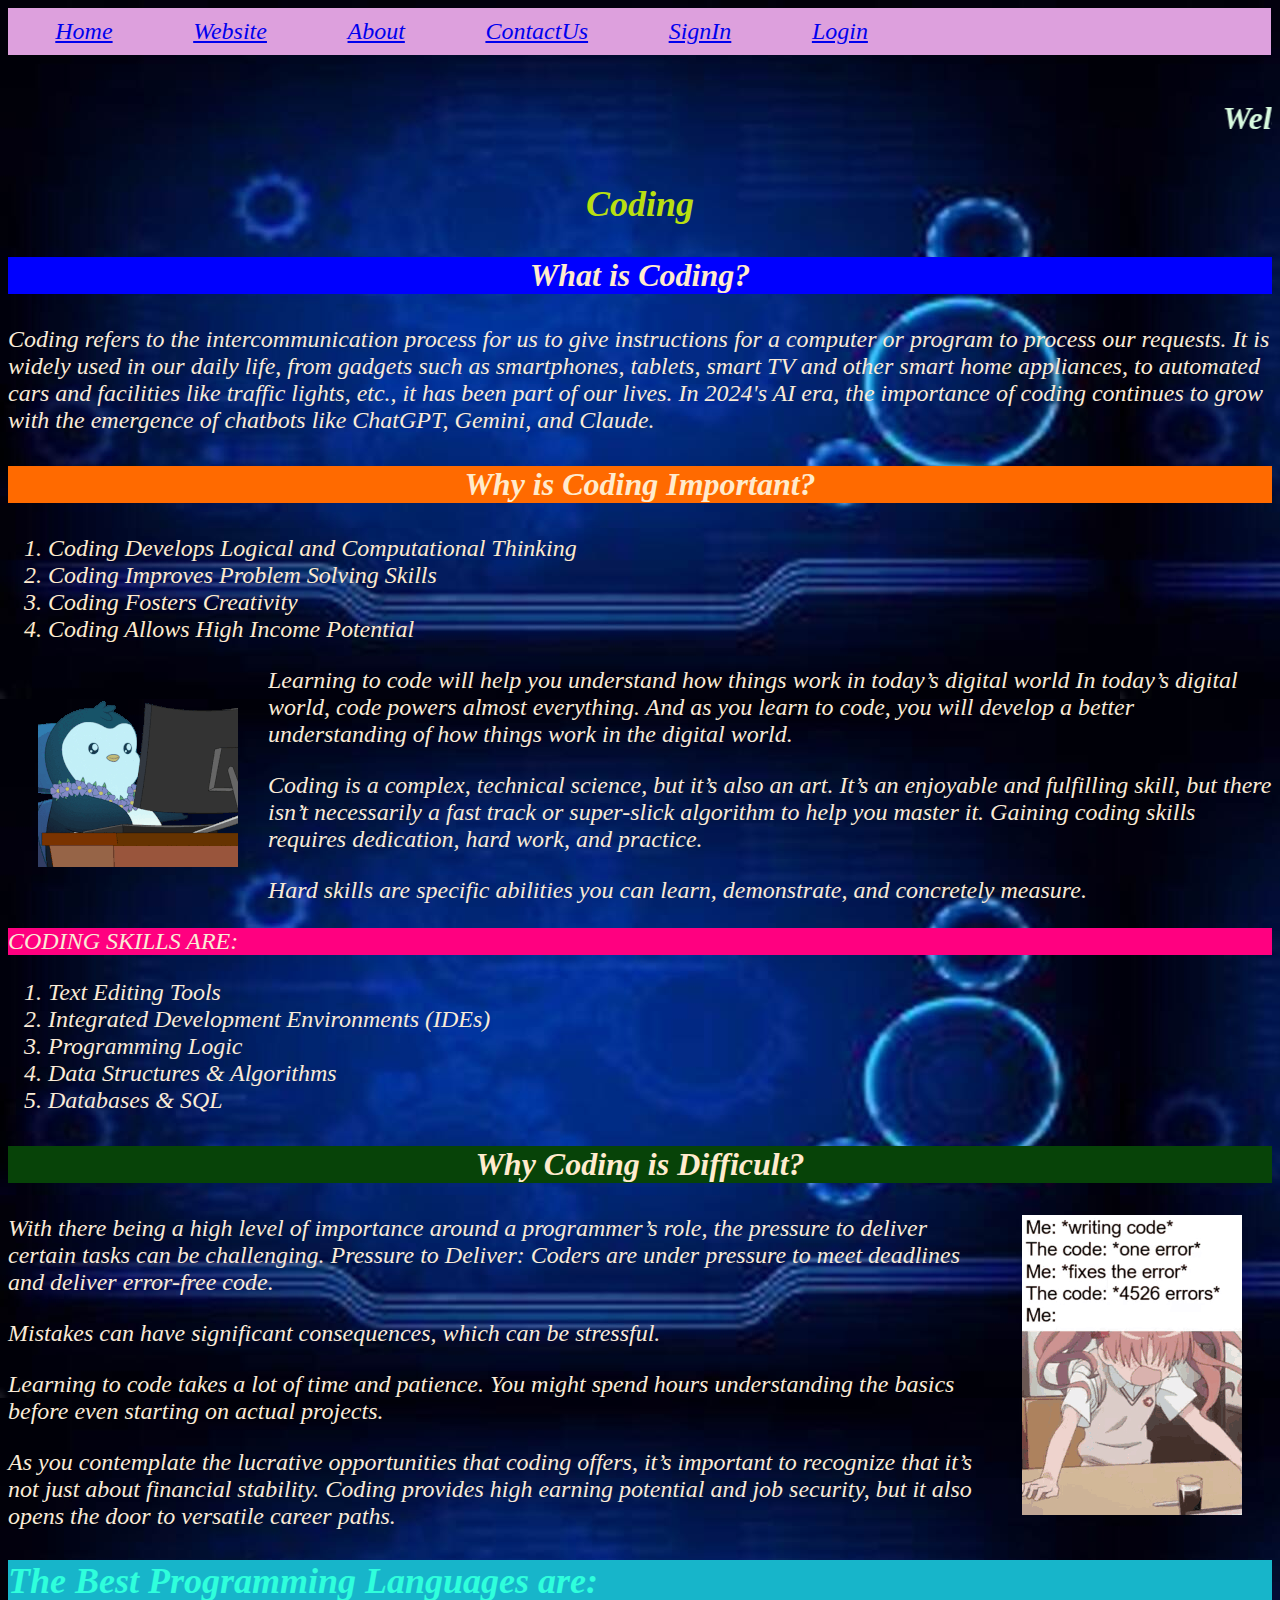
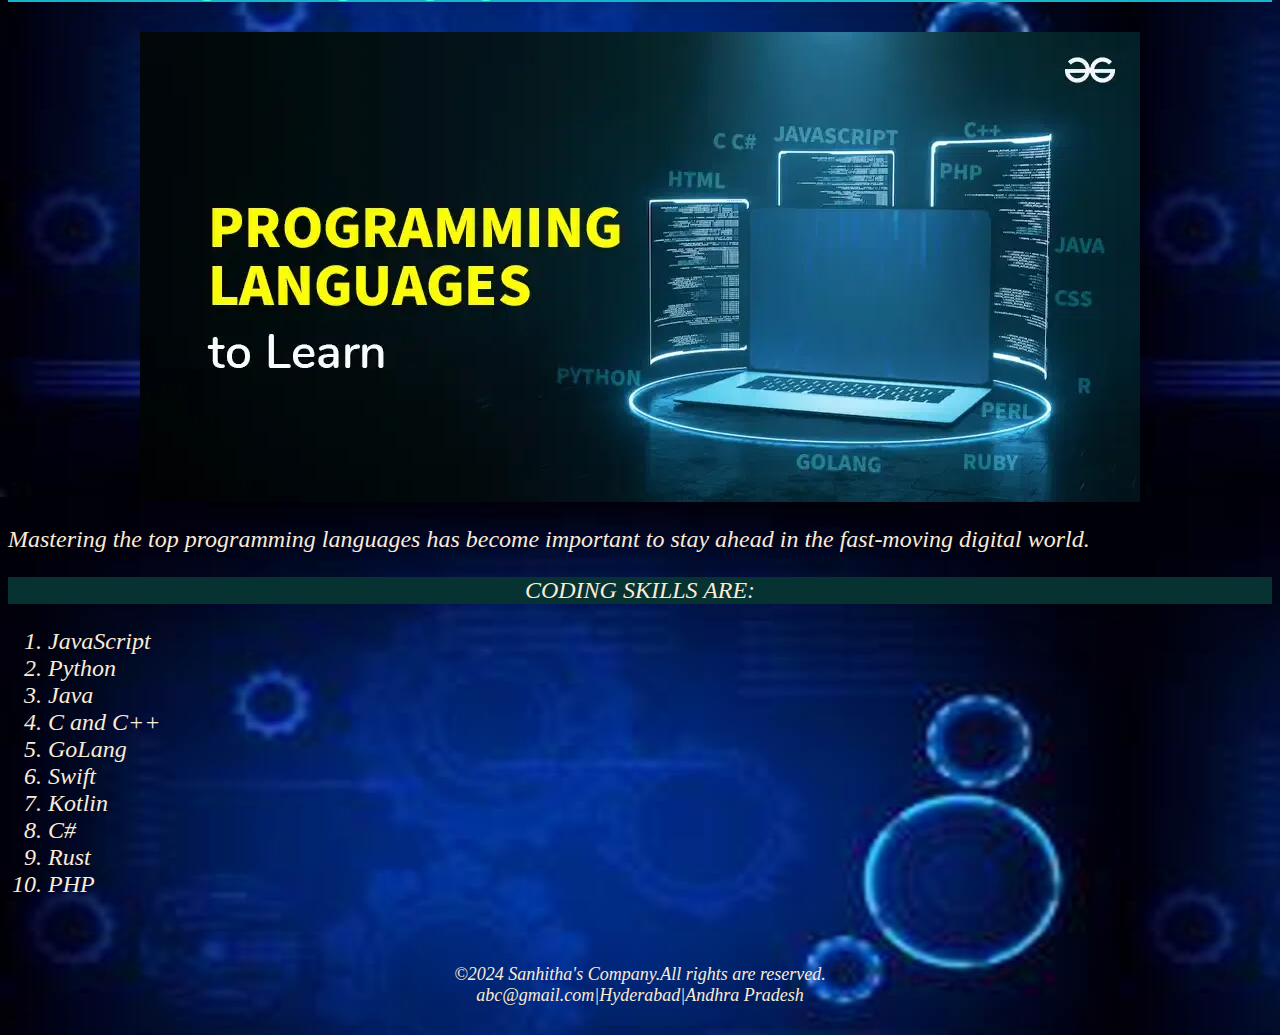
<file: index.html>
<html>
    <head>
        <title>Project-3 Website</title>
        <link rel="stylesheet" href="MyStyles3.css">
    </head>
    <body>
        <style>
            body{
                background-image:url(m1.jpg);
            }
        </style>
        <nav>
            <ul>
                <a href="./index.html" style="padding-left: 3%;padding-right: 3%;">Home</a>
                <a href="./Webiste.html" style="padding-left: 3%;padding-right: 3%;">Website</a>
                <a href="./About.html" style="padding-left: 3%;padding-right: 3%;">About</a>
                <a href="./Contactus.html" style="padding-left: 3%;padding-right: 3%;">ContactUs</a>
                <a href="./SignIn.html" style="padding-left: 3%;padding-right: 3%;">SignIn</a>
                <a href="./LoginPage.html" style="padding-left: 3%;padding-right: 3%;">Login</a>
            </ul>
        <marquee>
            <h1 style="font-size:xx-large;">Welcome to Home Web Page</h1>
        </marquee>
    </nav>
    <h1 align="center" style="color:rgb(185, 223, 17)">Coding</h1>
    <h3 style="color: blanchedalmond;font-family:Cambria, Cochin, Georgia, Times, 'Times New Roman', serif;font-size: xx-large;text-align: center; background-color: blue;">What is Coding?</h3>
    <p>Coding refers to the intercommunication process for us to give instructions for a computer or program to process our requests. 
        It is widely used in our daily life, from gadgets such as smartphones, tablets, 
        smart TV and other smart home appliances, to automated cars and facilities like traffic lights, etc., 
        it has been part of our lives. In 2024's AI era, the importance of coding continues to grow with the emergence
        of chatbots like ChatGPT, Gemini, and Claude.</p>
    <h3 style="color: blanchedalmond;font-family: Cambria, Cochin, Georgia, Times, 'Times New Roman', serif;font-size: xx-large;text-align: center;background-color: rgb(255, 106, 0);">Why is Coding Important?</h3>
    <ol>
        <li style=" font-family: Cambria, Cochin, Georgia, Times, 'Times New Roman', serif;font-style: oblique;font-size:x-large;color:blanchedalmond;">Coding Develops Logical and Computational Thinking</li>
        <li style=" font-family: Cambria, Cochin, Georgia, Times, 'Times New Roman', serif;font-style: oblique;font-size:x-large;color:blanchedalmond;">Coding Improves Problem Solving Skills</li>
        <li style=" font-family: Cambria, Cochin, Georgia, Times, 'Times New Roman', serif;font-style: oblique;font-size:x-large;color:blanchedalmond;">Coding Fosters Creativity</li>
        <li style=" font-family: Cambria, Cochin, Georgia, Times, 'Times New Roman', serif;font-style: oblique;font-size:x-large;color:blanchedalmond;">Coding Allows High Income Potential</li>
    </ol>
    <style>
        .container {
            width: 100%;
        }
        .image {
            float: left;
            margin-right: 30px;
            margin-left: 30px;
            margin-bottom: 30px;
            
        }
        .text {
            overflow: hidden; 
        }
        .img{
            float: right;
            margin-right: 30px;
            margin-left: 30px;
            margin-bottom: 30px;
        }
    </style>
    <div class="container">
    <img src="m2.jpg" class="image"><p class="text">Learning to code will help you understand how things work in today’s digital world In today’s digital world,
         code powers almost everything. And as you learn to code, you will develop a better understanding of how things work in the digital world.</p>
    <p>Coding is a complex, technical science, but it’s also an art. 
        It’s an enjoyable and fulfilling skill, but there isn’t necessarily a fast track or 
        super-slick algorithm to help you master it. Gaining coding skills requires dedication, hard work, and practice.</p>
        <p>Hard skills are specific abilities you can learn, demonstrate, and concretely measure. </p>
        <p style="background-color: rgb(255, 0, 128);">CODING SKILLS ARE:</p>
    <p><ol>
        <li>Text Editing Tools</li>
        <li>Integrated Development Environments (IDEs)</li>
        <li>Programming Logic</li>
        <li>Data Structures & Algorithms</li>
        <li>Databases & SQL</li>
    </ol></p>
</div>
<div class="container">
    <h3 style="color: blanchedalmond;font-family:Cambria, Cochin, Georgia, Times, 'Times New Roman', serif;font-size: xx-large;text-align: center;background-color: rgb(7, 67, 8);">Why Coding is Difficult?</h3>
    <img src="m3.jpg" class="img"><p class="text">With there being a high level of importance around a programmer’s role, 
        the pressure to deliver certain tasks can be challenging. Pressure to Deliver: Coders are under pressure to meet deadlines and deliver error-free code. </p>
    <p>Mistakes can have significant consequences, which can be stressful.</p>
    <p>Learning to code takes a lot of time and patience. You might spend hours understanding the basics before even starting on actual projects.</p>
    <p>As you contemplate the lucrative opportunities that coding offers, it’s important to recognize that it’s not just about financial stability. Coding provides high earning potential and job security, but it also opens the door to versatile career paths.</p>
    <h2>The Best Programming Languages are:</h2>
</div>
<center>
<img src="m4.jpg">
</center>
<div>
    <p>Mastering the top programming languages has become important to stay ahead in the fast-moving digital world.</p>
        <p style="background-color: rgb(6, 50, 49);text-align: center;">CODING SKILLS ARE:</p>
    <p><ol>
        <li>JavaScript</li>
        <li>Python</li>
        <li>Java</li>
        <li> C and C++</li>
        <li>GoLang</li>
        <li>Swift</li>
        <li>Kotlin</li>
        <li>C#</li>
        <li>Rust</li>
        <li>PHP</li>
    </ol></p>
</div>
        <br><br>
        <footer>
            &copy;2024 Sanhitha's Company.All rights are reserved.<br>
            abc@gmail.com|Hyderabad|Andhra Pradesh
         </footer>
        -->
    </body>
</html>
</file>
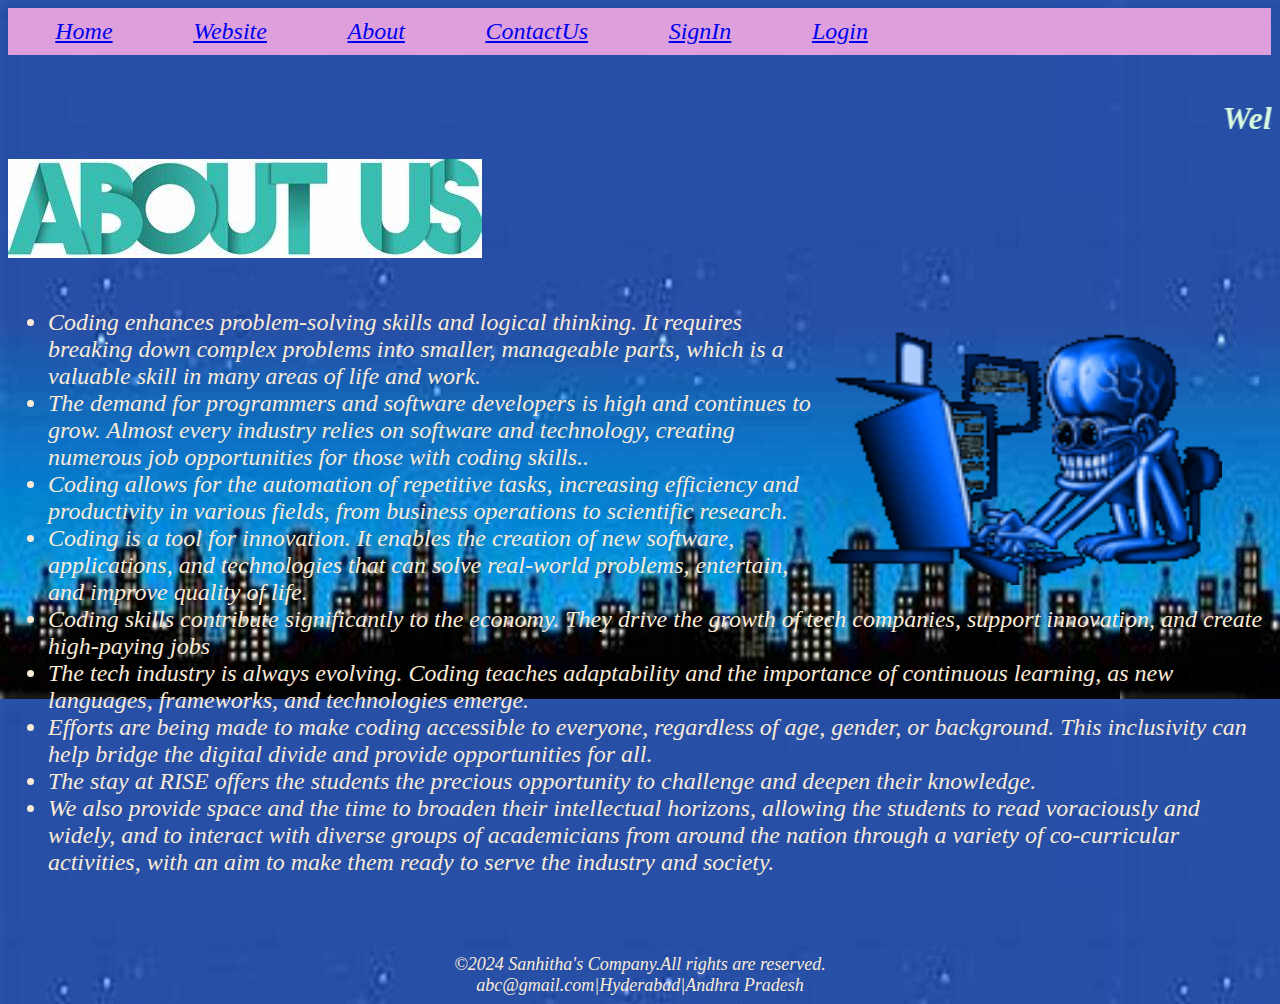
<file: About.html>
<html>
    <head>
        <link rel="stylesheet" href="MyStyles3.css">
    </head>
    <body>
        <style>
            body{
                background-image:url(m5.jpg);
            }
        </style>
            <nav>
                <ul>
                    <a href="./index.html" style="padding-left: 3%;padding-right: 3%;">Home</a>
                    <a href="./Webiste.html" style="padding-left: 3%;padding-right: 3%;">Website</a>
                    <a href="./About.html" style="padding-left: 3%;padding-right: 3%;">About</a>
                    <a href="./Contactus.html" style="padding-left: 3%;padding-right: 3%;">ContactUs</a>
                    <a href="./SignIn.html" style="padding-left: 3%;padding-right: 3%;">SignIn</a>
                    <a href="./LoginPage.html" style="padding-left: 3%;padding-right: 3%;">Login</a>
                </ul>
            <marquee>
                <h1 style="font-size:xx-large;">Welcome to About Page</h1>
            </marquee>
            </nav>
            <div align="left">
                <img src="about.jpg"><br><br>
                <img src="m8.gif" width="400" height="300" style="float: right;padding-right: 50px;">
            <div>
                <ul>
                    <li>Coding enhances problem-solving skills and logical thinking. It requires breaking down complex problems into smaller, manageable parts, which is a valuable skill in many areas of life and work.</li>
                    <li>The demand for programmers and software developers is high and continues to grow. Almost every industry relies on software and technology, creating numerous job opportunities for those with coding skills..</li>
                    <li>Coding allows for the automation of repetitive tasks, increasing efficiency and productivity in various fields, from business operations to scientific research.</li>
                    <li>Coding is a tool for innovation. It enables the creation of new software, applications, and technologies that can solve real-world problems, entertain, and improve quality of life.</li>
                    <li>Coding skills contribute significantly to the economy. They drive the growth of tech companies, support innovation, and create high-paying jobs</li>
                    <li>The tech industry is always evolving. Coding teaches adaptability and the importance of continuous learning, as new languages, frameworks, and technologies emerge.</li>
                    <li>Efforts are being made to make coding accessible to everyone, regardless of age, gender, or background. This inclusivity can help bridge the digital divide and provide opportunities for all.</li>
                    <li>The stay at RISE offers the students the precious opportunity to challenge and deepen their knowledge.</li>
                    <li>We also provide space and the time to broaden their intellectual horizons, allowing the students to read voraciously and widely, and to interact with diverse groups of academicians from around the nation through a variety of co-curricular activities, with an aim to make them ready to serve the industry and society.</li>
                </ul>
            </div>
            <br><br>
                </div>
    
            </div>
    </body>
    <footer>
        &copy;2024 Sanhitha's Company.All rights are reserved.<br>
        abc@gmail.com|Hyderabad|Andhra Pradesh
     </footer>
</html>
</file>
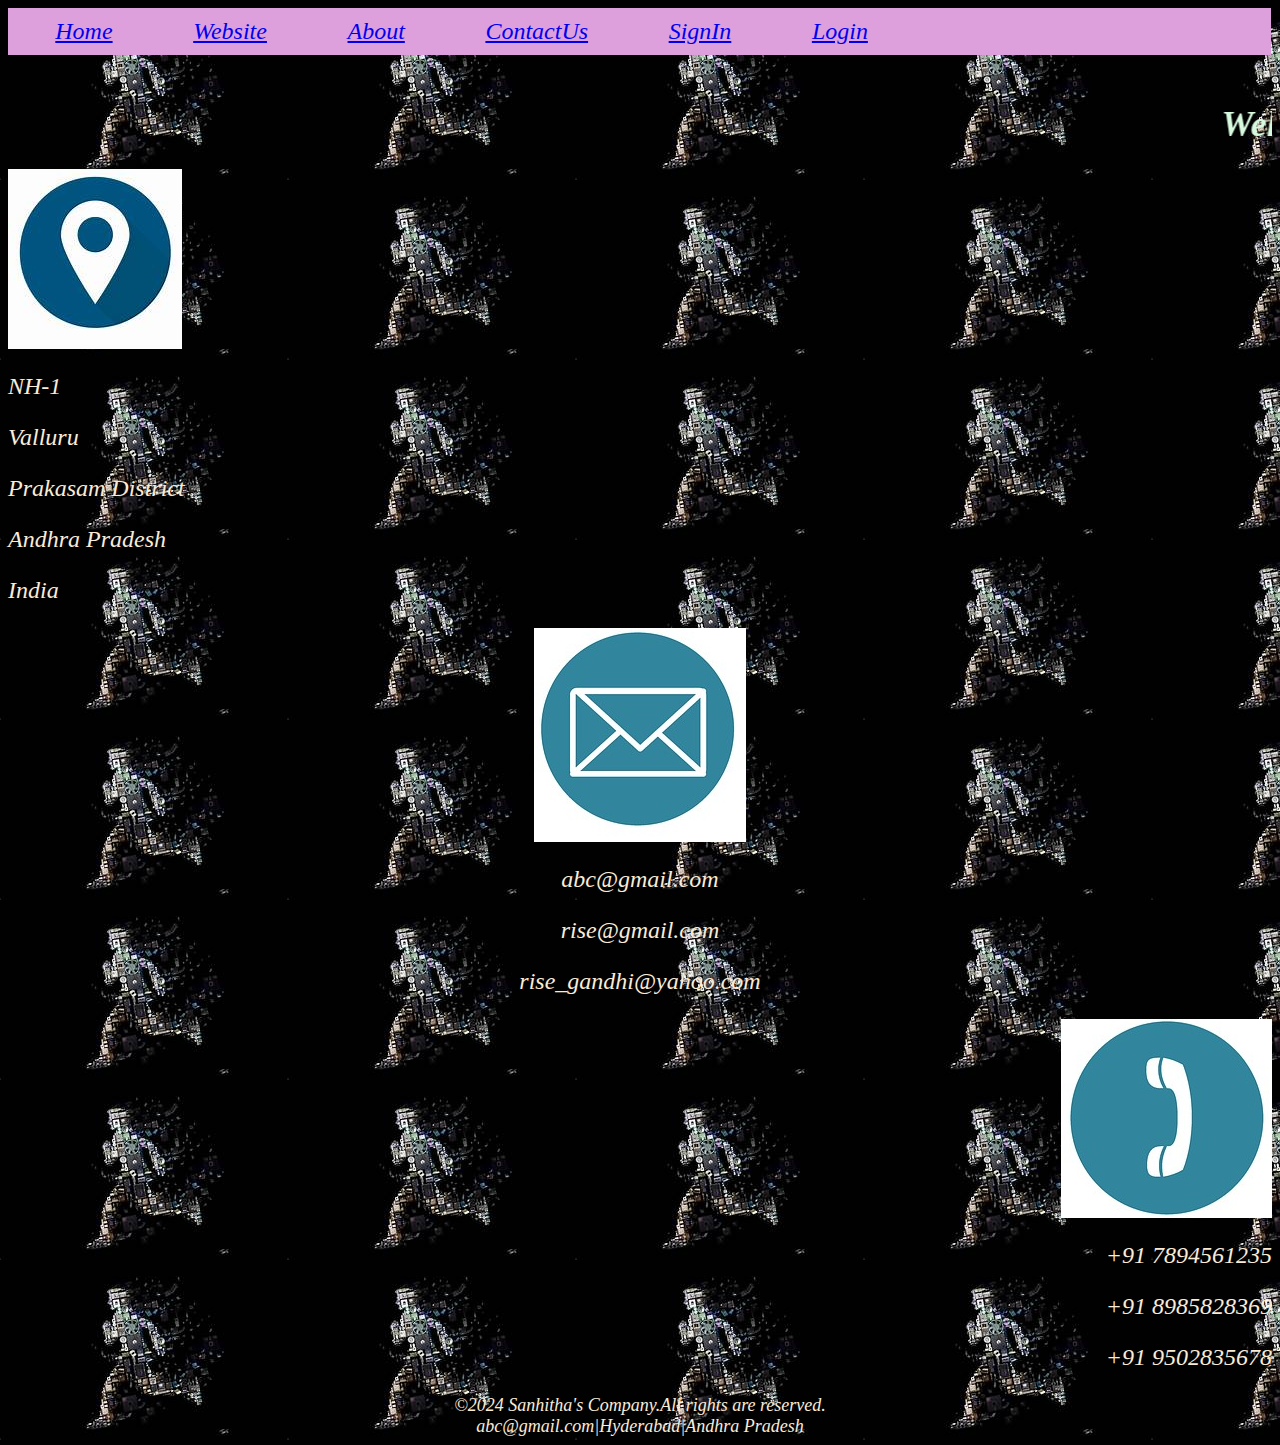
<file: Contactus.html>
<html>
    <head>
        <link rel="stylesheet" href="MyStyles3.css">
    </head>
    <body>
        <style>
            body{
                background-image: url(m11.jpg);
            }
        </style>
        <nav>
            <ul>
                <a href="./index.html" style="padding-left: 3%;padding-right: 3%;">Home</a>
                <a href="./Webiste.html" style="padding-left: 3%;padding-right: 3%;">Website</a>
                <a href="./About.html" style="padding-left: 3%;padding-right: 3%;">About</a>
                <a href="./Contactus.html" style="padding-left: 3%;padding-right: 3%;">ContactUs</a>
                <a href="./SignIn.html" style="padding-left: 3%;padding-right: 3%;">SignIn</a>
                <a href="./LoginPage.html" style="padding-left: 3%;padding-right: 3%;">Login</a>
            </ul>
            <marquee>
                <h1>Welcome to Contact Us Page</h1>
            </marquee>
            </nav>
            <div align="left">
                <img src="loc.jpg">
                <div>
                    <p>NH-1</p>
                    <p>Valluru</p>
                    <p>Prakasam District</p>
                    <p>Andhra Pradesh</p>
                    <p>India</p>
                </div>
            </div>
            <div align="center">
                  <img src="email.jpg">
                  <div>
                    <p>abc@gmail.com</p>
                    <p>rise@gmail.com</p>
                    <p>rise_gandhi@yahoo.com</p>
                  </div>
            </div>
            <div align="right">
                <img src="phone.jpg">
                <div>
                    <p>+91 7894561235</p>
                    <p>+91 8985828369</p>
                    <p>+91 9502835678</p>
                </div>
            </div>
            <footer>
                &copy;2024 Sanhitha's Company.All rights are reserved.<br>
                abc@gmail.com|Hyderabad|Andhra Pradesh
             </footer>
    </body>
</html>
</file>
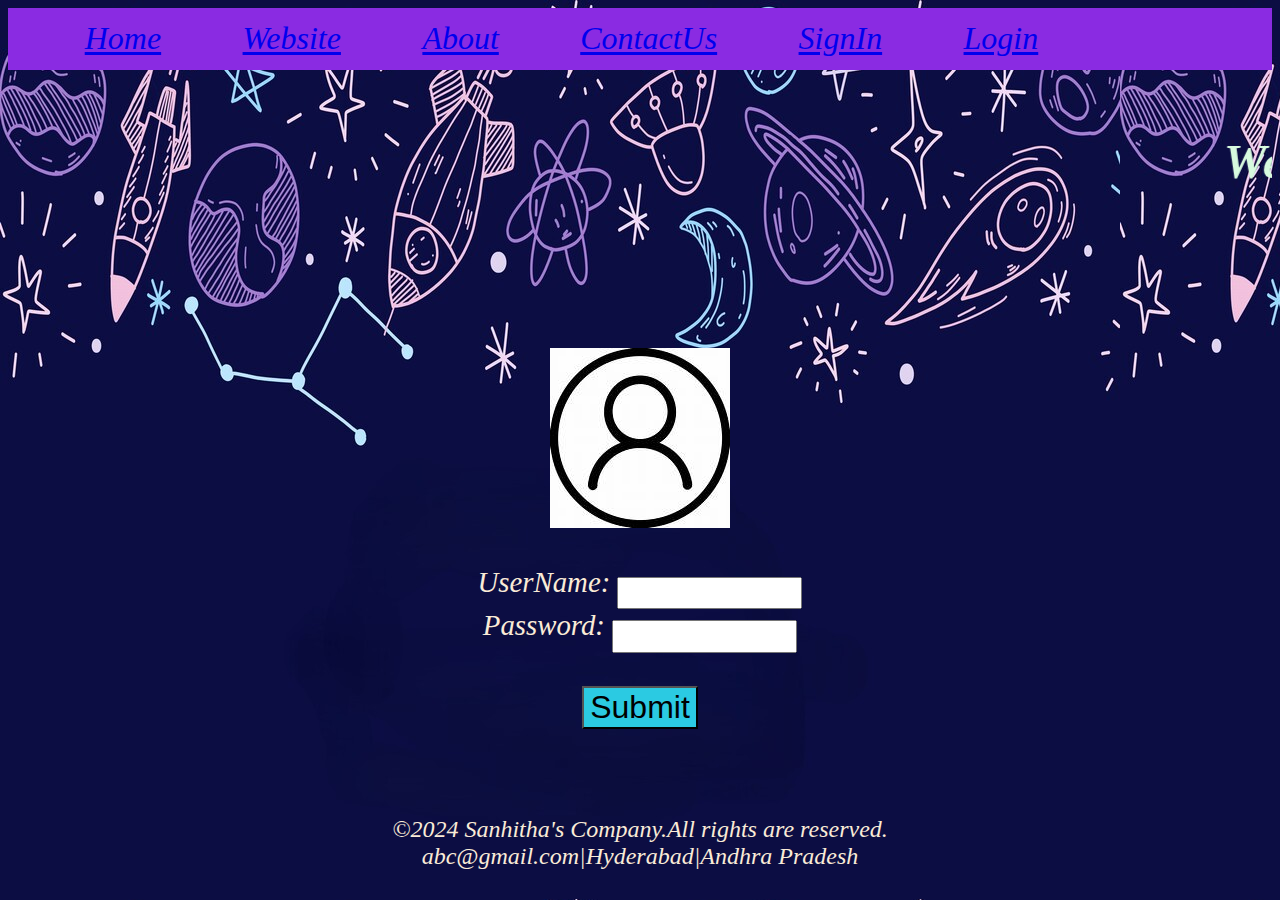
<file: LoginPage.html>
<html>
<head>
<title>Login Page</title>
<link rel="stylesheet" href="MyStyles3.css">
</head>
<body>
    <style>
        body{
            background-image:url(m9.jpg);
            
        }
        a,ul{
            font-size: xx-large;
            font-family: Cambria, Cochin, Georgia, Times, 'Times New Roman', serif;
            background-color: blueviolet;
            padding-top: 1%;
            padding-bottom: 1%;
        }
       a:visited{
        color:antiquewhite;
       
    }
    </style>
        <ul>
            <a href="./index.html" style="padding-left: 3%;padding-right: 3%;">Home</a>
            <a href="./Webiste.html" style="padding-left: 3%;padding-right: 3%;">Website</a>
            <a href="./About.html" style="padding-left: 3%;padding-right: 3%;">About</a>
            <a href="./Contactus.html" style="padding-left: 3%;padding-right: 3%;">ContactUs</a>
            <a href="./SignIn.html" style="padding-left: 3%;padding-right: 3%;">SignIn</a>
            <a href="./LoginPage.html" style="padding-left: 3%;padding-right: 3%;">Login</a>
        </ul>
        <marquee>
            <h1 style="font-size:xxx-large;">Welcome to Login Page</h1>
        </marquee>
        <div align="center">
            <img src="login.jpg" style="padding-top: 10%;padding-bottom: 3%;">
        </div>
        <div>
    <form action="success.html">
        UserName: <input type="text" name="uname" style="padding-bottom: 1%;"><br>
        Password: <input type="password" name="password"  style="padding-bottom: 1%;"><br><br>
        <input type="submit" style="font-size:xx-large;background-color: rgb(43, 202, 226);"><br><br>
    </form>       
</div>
</body>
<footer style="font-size:x-large;padding-top: 2%;">
    &copy;2024 Sanhitha's Company.All rights are reserved.<br>
    abc@gmail.com|Hyderabad|Andhra Pradesh
 </footer>
</html>
</file>
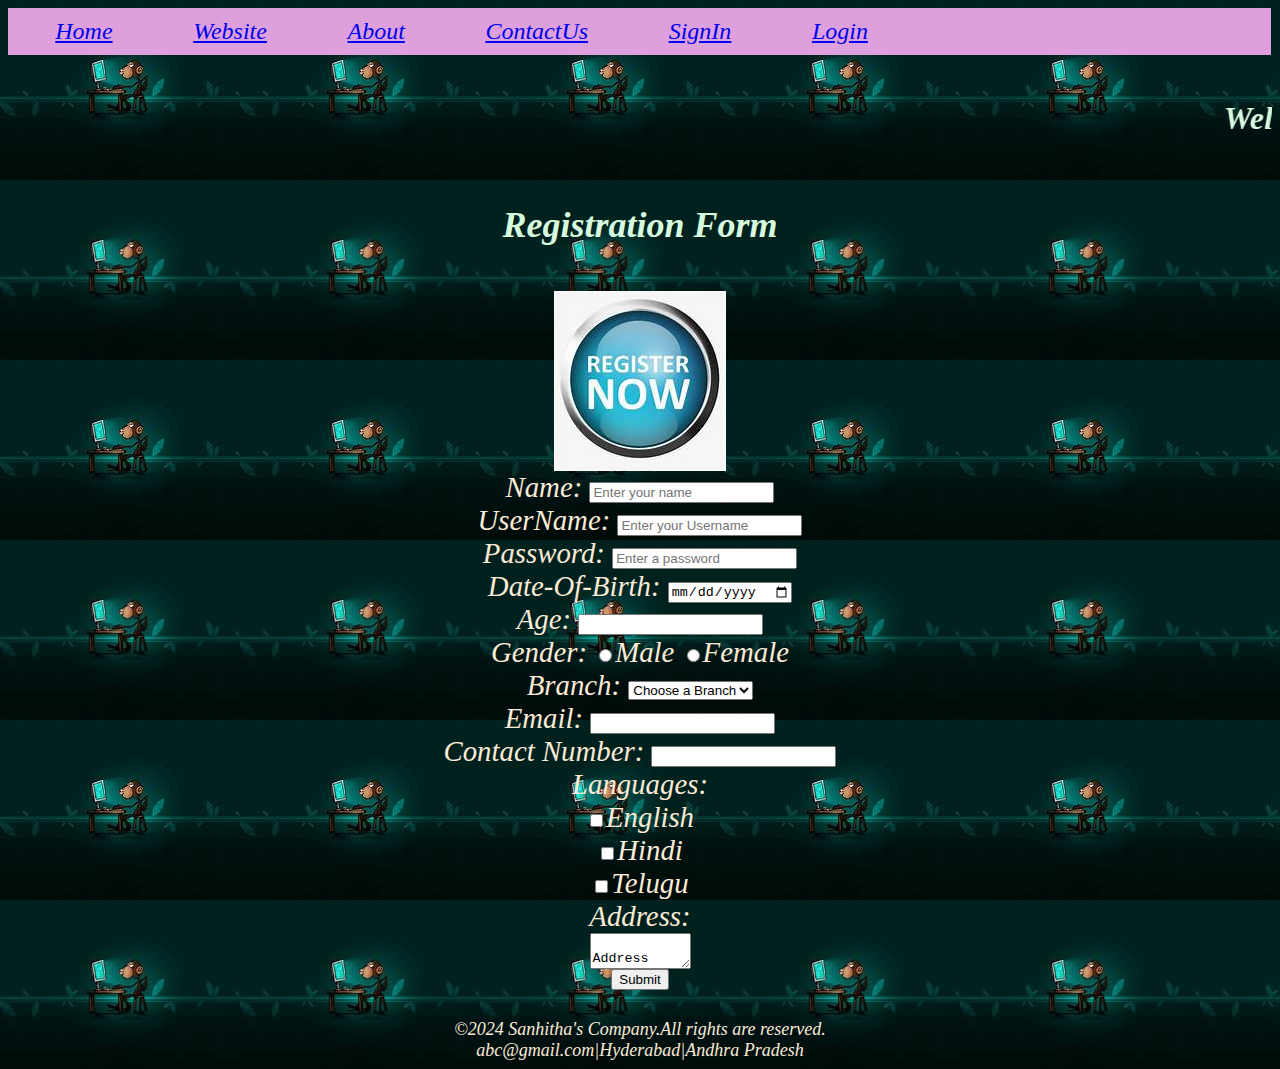
<file: SignIn.html>
<html>
    <head>
        <title>Registration Page</title>
        <link rel="stylesheet" href="MyStyles3.css">
    </head>
    <body>
        <style>
            body{
                background-image: url(m10.jpg);
            }
        </style>
        <nav>
            <ul>
                <a href="./index.html" style="padding-left: 3%;padding-right: 3%;">Home</a>
                <a href="./Webiste.html" style="padding-left: 3%;padding-right: 3%;">Website</a>
                <a href="./About.html" style="padding-left: 3%;padding-right: 3%;">About</a>
                <a href="./Contactus.html" style="padding-left: 3%;padding-right: 3%;">ContactUs</a>
                <a href="./SignIn.html" style="padding-left: 3%;padding-right: 3%;">SignIn</a>
                <a href="./LoginPage.html" style="padding-left: 3%;padding-right: 3%;">Login</a>
            </ul>
            <marquee>
                <h1 style="font-size:xx-large;">Welcome to Registration Page</h1><br>
            </marquee>
            </nav>
            <h1 align="center">Registration Form</h1><br>
            <div align="center">
                <img src="registration.jpg">
                <div>
                    <form action="RegistrationSuccess.html">
            Name: <input type="text" name="name" placeholder="Enter your name"><br>
            UserName: <input type="'text" name="username" placeholder="Enter your Username"><br>
            Password: <input type="password" name="'password" placeholder="Enter a password"><br>
            Date-Of-Birth: <input type="date" name="dob"><br>
            Age: <input type="number" name="u-age"><br>
            Gender: <input type="radio" value="M" name="Male">Male 
            <input type="radio" value="F" name="Female">Female
            <br>
            Branch: <select name="branch select">
                <option value="" disabled selected hidden>Choose a Branch</option>
                <option value="CSE">CSE</option>
                <option value="CSE-AIML">CSE-AIML</option>
                <option value="CSE-DS">CSE-DS</option>
                <option value="ECE">ECE</option>
                <option value="CIVIL">CIVIL</option>
                <option value="MECH">MECH</option>
            </select>
            <br>
            Email: <input type="email" name="email"><br>
            Contact Number: <input type="phone" name="phoneNo."><br>
            Languages:<br>
            <input type="checkbox" name="English">English<br>
            <input type="checkbox" name="Hindi">Hindi<br>
            <input type="checkbox" name="Telugu">Telugu<br>
            Address: <br><textarea name="mytext" cols="10" row="10">
                Address Here.......

            </textarea><br>
            <input type="submit">
        </form>
    </div>
            </div>
    </body>
    <footer>
        &copy;2024 Sanhitha's Company.All rights are reserved.<br>
        abc@gmail.com|Hyderabad|Andhra Pradesh
     </footer>
</html>
</file>
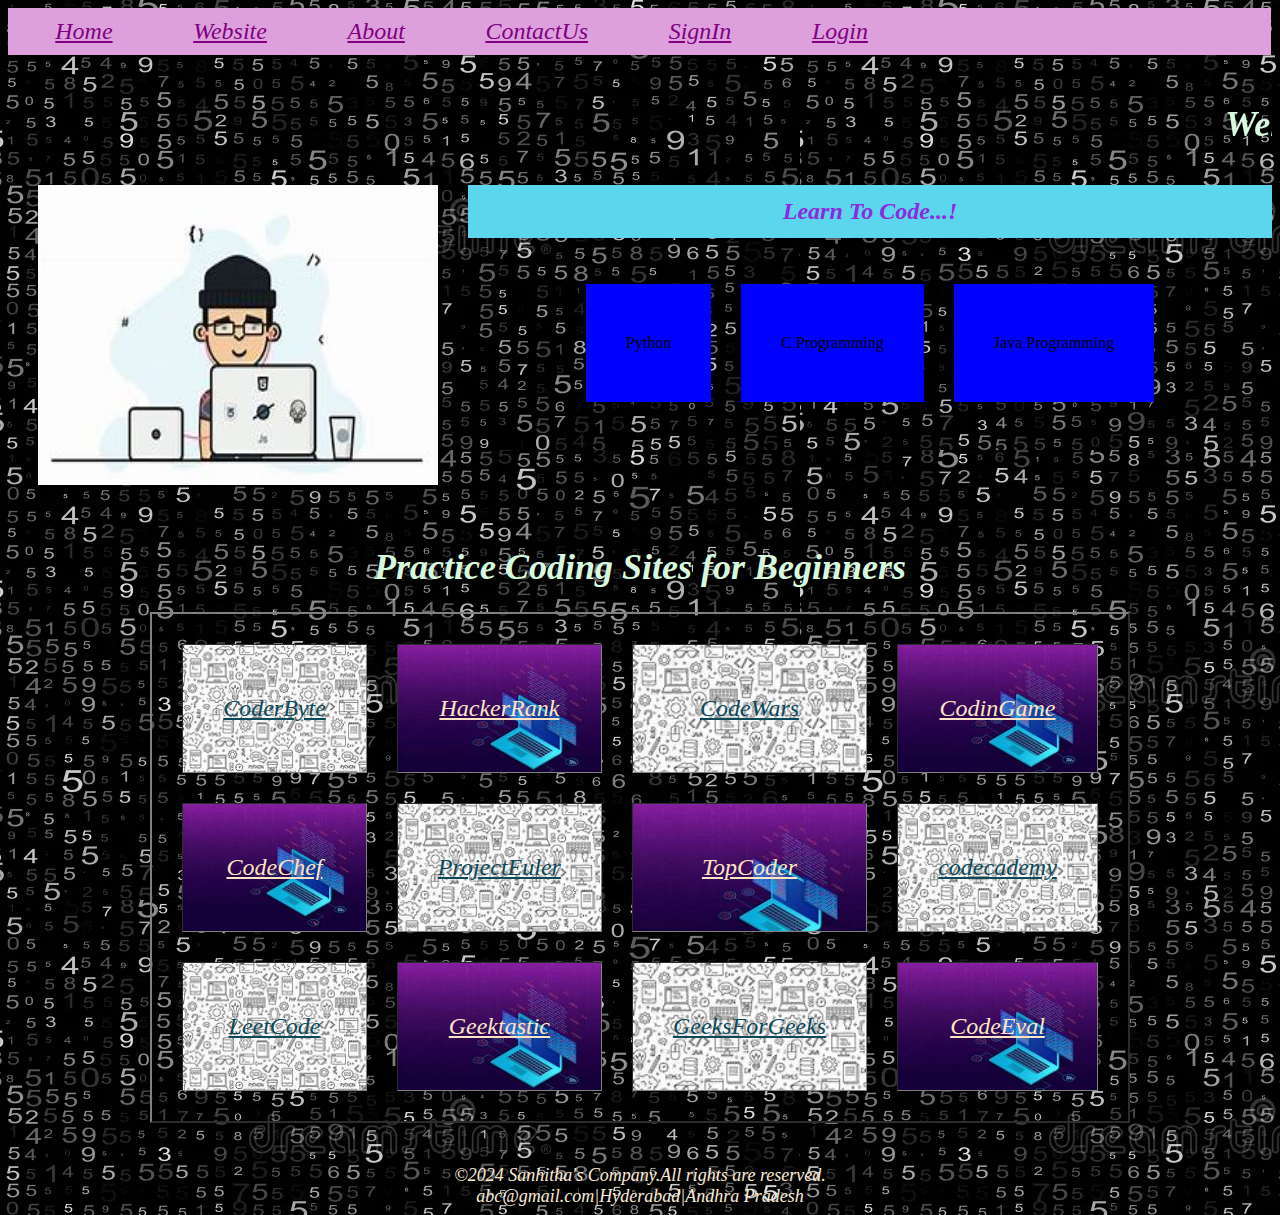
<file: Webiste.html>
<html>
    <head>
        <link rel="stylesheet" href="MyStyles3.css">
    </head>
    <body>
        <style>
           body{
            background-image: url(l3.jpg);
            }
        .container {
            width: 100%;
        }
        .image {
            float: left;
            margin-right: 30px;
            margin-left: 30px;
            margin-bottom: 30px;
            
        }
        .text {
            overflow: hidden; 
            text-align: center;
            background-color: rgb(92, 214, 236);
            padding-left: 1%;
            padding-top: 1%;
            padding-bottom: 1%;
            padding-right: 1%;
        }
        .img{
            font-family: Cambria, Cochin, Georgia, Times, 'Times New Roman', serif;
            font-style: oblique;
            font-size:x-large;
            color:blanchedalmond;
            text-align: center;
            
            
        }
        td{
            padding-left:40px;
            padding-right:40px;
            padding-top:50px;
            padding-bottom:50px;
        }
        table{
            border-spacing: 30px;
        }
        a{
                color:purple;
        }
        a:visited{
            color:purple;
        }
        a:hover{
            color:red;
        }
        </style>
        <nav>
            <ul>
                <a href="./index.html" style="padding-left: 3%;padding-right: 3%;">Home</a>
                <a href="./Webiste.html" style="padding-left: 3%;padding-right: 3%;">Website</a>
                <a href="./About.html" style="padding-left: 3%;padding-right: 3%;">About</a>
                <a href="./Contactus.html" style="padding-left: 3%;padding-right: 3%;">ContactUs</a>
                <a href="./SignIn.html" style="padding-left: 3%;padding-right: 3%;">SignIn</a>
                <a href="./LoginPage.html" style="padding-left: 3%;padding-right: 3%;">Login</a>
            </ul>
            <marquee>
                <h1>Welcome to Learning Page</h1>
            </marquee>
            </nav>
            <div class="container">
                <img src="m6.jpg" width="400" height="300" class="image"> <h1 style="font-size:x-large;color: blueviolet;" class="text">Learn To Code...!</h1>
                <center>
                <table>
                    <tr>
                        <td style="background-color: blue;">Python</td>
                        <td style="background-color: blue;">C Programming</td>
                        <td style="background-color: blue;">Java Programming</td>
                    </tr>
                </table>
            </center>
            </div>
           <h1 style="padding-top: 90px;text-align: center;">Practice Coding Sites for Beginners</h1>
           <div>
            <center>
           <table cell-spacing="50" cell-padding="40" class="img" border="2">
            <tr>
                <td style="background-image:url(l1.jpg);background-size: cover;">
                    <a href="https://coderbyte.com/" style="color:rgb(11, 73, 88);">CoderByte</a></td>
                <td style="background-image:url(l2.jpg);background-size: cover;"><a href="https://www.hackerrank.com/" style="color:bisque;">HackerRank</a>
                </td>
                <td style="background-image:url(l1.jpg);background-size: cover;"><a href="https://www.codewars.com/" style="color:rgb(11, 73, 88);">CodeWars</a></td>
                <td style="background-image:url(l2.jpg);background-size: cover;"><a href="https://www.codingame.com/" style="color:bisque;">CodinGame</a></td>
            </tr>
            <tr>
                <td style="background-image:url(l2.jpg);background-size: cover;"><a href="https://www.codechef.com/" style="color:bisque;">CodeChef</a></td>
                <td style="background-image:url(l1.jpg);background-size: cover;"><a href="https://projecteuler.net/" style="color:rgb(11, 73, 88);">ProjectEuler</a></td>
                <td style="background-image:url(l2.jpg);background-size: cover;"><a href="https://www.topcoder.com/" style="color:bisque;">TopCoder</a></td>
                <td style="background-image:url(l1.jpg);background-size: cover;"><a href="https://www.codecademy.com/" style="color:rgb(11, 73, 88);">codecademy</a></td>
            </tr>
            <tr>
                <td style="background-image:url(l1.jpg);background-size: cover;"><a href="https://leetcode.com/" style="color:rgb(11, 73, 88);">LeetCode</a></td>
                <td style="background-image:url(l2.jpg);background-size: cover;"><a href="https://geektastic.com/" style="color:bisque;">Geektastic</a></td>
                <td style="background-image:url(l1.jpg);background-size: cover;"><a href="https://www.geeksforgeeks.org/" style="color:rgb(11, 73, 88);">GeeksForGeeks</a></td>
                <td style="background-image:url(l2.jpg);background-size: cover;"><a href="http://www.codeeval.com/" style="color:bisque;">CodeEval</a></td>
            </tr>
           </table>
        </center>
        </div>
             <br>
    <br>
    <footer>
        &copy;2024 Sanhitha's Company.All rights are reserved.<br>
        abc@gmail.com|Hyderabad|Andhra Pradesh
     </footer>
        
    </body>
    
</html>
</file>
<file: MyStyles3.css>
nav ul{
    background-color:plum;
    color:white;
    margin-right:1px;
    padding: 10px;
    font-family: Cambria, Cochin, Georgia, Times, 'Times New Roman', serif;
    font-style: oblique;
    font-size:x-large;
}
h1{
    color:#d7fadf;
}
body{
    background-color:#0d5b54;
    font-family: Cambria, Cochin, Georgia, Times, 'Times New Roman', serif;
    font-style: oblique;
    font-size:large;
}
nav ul li a{
    color:rgb(82, 45, 45);
}
a:active{
    color:rgb(81, 21, 21);
}
a::content{
    color:rgb(120, 156, 161);
}
a:hover{
    color:#17c453;
}
footer{
    color:antiquewhite;
    text-align:center;
    padding:20px,0;
    size:smaller;
    text-indent: 0cm;
}
section,div,p{
    font-family: Cambria, Cochin, Georgia, Times, 'Times New Roman', serif;
    font-style: oblique;
    color:antiquewhite;
    font-size: x-large;
}
form{
    font-size: larger;
    color:antiquewhite;
    text-align: center;
}
div{
    text-align: 40px;
    font-family: Cambria, Cochin, Georgia, Times, 'Times New Roman', serif;
    font-style: oblique;
    color:antiquewhite;
}
table tr th td{
    font-family: Cambria, Cochin, Georgia, Times, 'Times New Roman', serif;
    font-style: oblique;
    color:antiquewhite;
    font-size: x-large;
    text-decoration: wavy;
    text-align: center;
}
h2{
    background-color: rgb(23, 181, 202);
    font-family: Cambria, Cochin, Georgia, Times, 'Times New Roman', serif;
    font-style: oblique;
    color:#2fffdc;
    text-align: justify;
}
</file>
